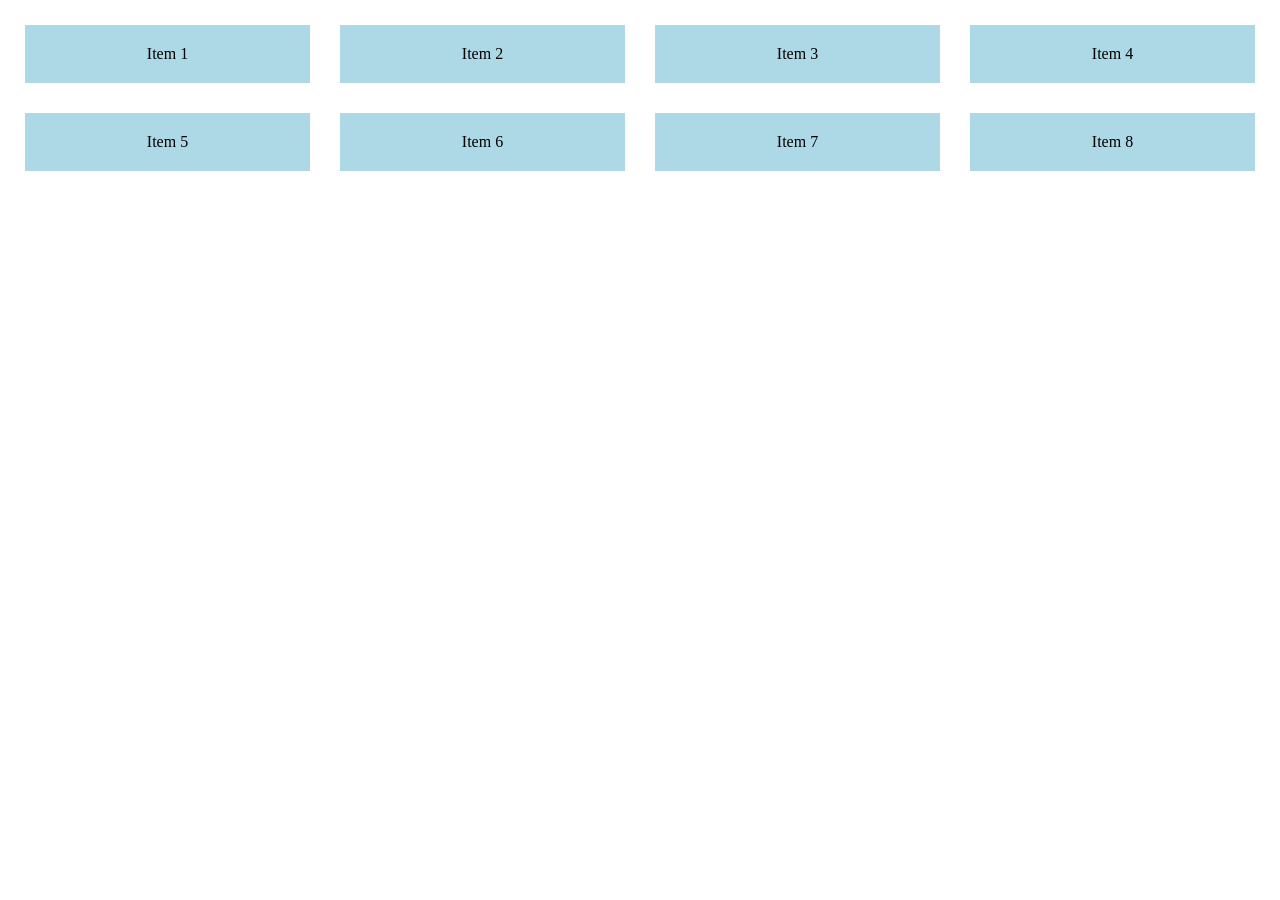
<file: EX1/index.html>
<!DOCTYPE html>
<html lang="en">
<head>
    <meta charset="UTF-8">
    <meta name="viewport" content="width=device-width, initial-scale=1.0">
    <title>Ex1</title>
    <link rel="stylesheet" href="style.css">
</head>
<body>
    <div class="wrapper">
        <div class="item">Item 1</div>
        <div class="item">Item 2</div>
        <div class="item">Item 3</div>
        <div class="item">Item 4</div>
        <div class="item">Item 5</div>
        <div class="item">Item 6</div>
        <div class="item">Item 7</div>
        <div class="item">Item 8</div>
    </div>
</body>
</html>
</file>
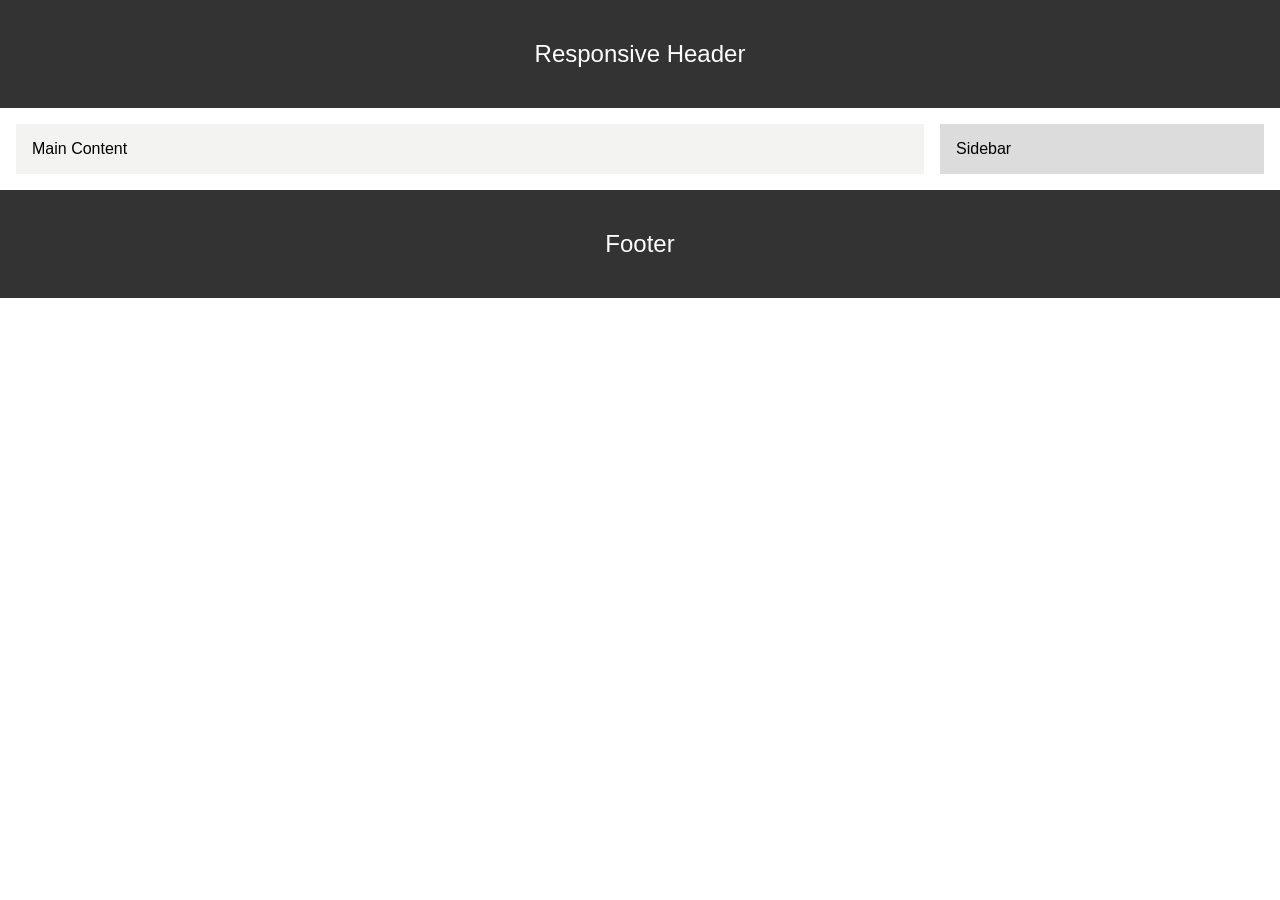
<file: EX3/index.html>
<!DOCTYPE html>
<html lang="en">
<head>
    <meta charset="UTF-8">
    <meta name="viewport" content="width=device-width, initial-scale=1.0">
    <title>Ex3</title>
    <link rel="stylesheet" href="style.css">
</head>
<body>
    <header class="header">Responsive Header</header>

    <div class="container">
    <main class="content">Main Content</main>
    <aside class="sidebar">Sidebar</aside>
  </div>

  <footer class="footer">Footer</footer>
</body>
</html>
</file>
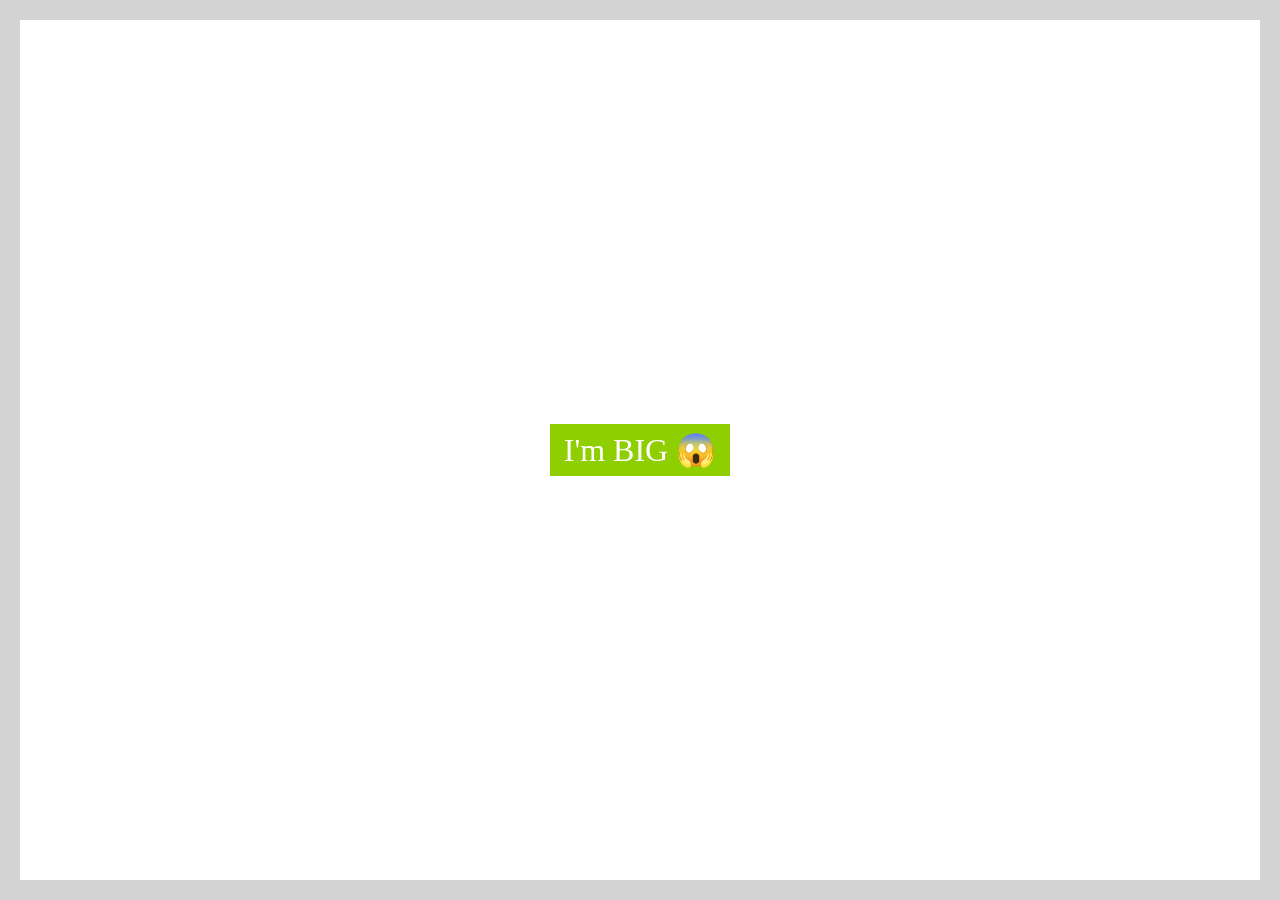
<file: EX4/index1.html>
<!DOCTYPE html>
<html lang="en">
<head>
    <meta charset="UTF-8">
    <meta name="viewport" content="width=device-width, initial-scale=1.0">
    <title>Ex4(1)</title>
    <link rel="stylesheet" href="style1.css">
</head>
<body>
      <div class="wrapper">
    <div class="content">
      <span class="small">I'm SMALL 😢</span>
      <span class="big">I'm BIG 😱</span>
    </div>
  </div>
</body>
</html>
</file>
<file: EX1/style.css>
*{
    box-sizing: border-box;
}

body {
    margin: 0;
    padding: 15px;
    font-family: serif;
}

.wrapper{
    display: grid;
    grid-template-columns: repeat(4,1fr);
    gap: 10px;
}

.item{
    padding: 20px;
    background-color: lightblue;
    text-align: center;
    margin: 10px;
}

@media (max-width: 1000px) {
  .wrapper {
    grid-template-columns: repeat(3, 1fr);
    gap: 12px;
  }

  .item {
    padding: 22px;
  }
}

@media (max-width: 768px) {
  body {
    padding: 12px;
  }

  .wrapper {
    grid-template-columns: repeat(2, 1fr);
    gap: 14px;
  }

  .item {
    padding: 26px;
  }
}

@media (max-width: 480px) {
  body {
    padding: 8px;
  }

  .wrapper {
    grid-template-columns: 1fr;
    gap: 16px;
  }

  .item {
    padding: 30px;
  }
}
</file>
<file: EX3/style.css>
* {
  box-sizing: border-box;
}

body {
  margin: 0;
  font-family: Arial, Helvetica, sans-serif;
}

.header,
.footer {
  padding: 16px;
  background: #333;
  color: #fff;
  text-align: center;
  font-size: 1rem;
}

.container {
  display: flex;
  flex-direction: column;   
  gap: 16px;
  padding: 16px;
}

.content,
.sidebar {
  flex: 1;                  
  padding: 16px;
}

.content {
  background: #f3f3f2;
}

.sidebar {
  background: #dcdcdc;
}


@media (min-width: 600px) {
  .header,
  .footer {
    padding: 24px;          
    font-size: 1.15rem;
  }

  .container {
    flex-direction: row;    
  }
}


@media (min-width: 900px) {
  .header,
  .footer {
    padding: 40px;          
    font-size: 1.5rem;     
  }

  .content {
    flex: 3;                
  }

  .sidebar {
    flex: 1;               
  }
}
</file>
<file: EX4/style1.css>
* {
  box-sizing: border-box;
}

body {
  margin: 0;
  padding: 20px;
  background: #d3d3d3;
}

.wrapper {
  display: flex;
  justify-content: center;
  align-items: center;
  min-height: calc(100vh - 40px);
  background: #fff;
}

.small {
  display: none;
}

.big {
  padding: 8px 14px;
  background: #8fce00;
  color: #fff;
  font-size: 2rem;
}

@media only screen and (max-width: 600px) {
  .big {
    display: none;
  }

  .small {
    display: inline-block;
    padding: 6px 10px;
    background: #ff5733;
    color: #fff;
    font-size: 0.9rem;
  }
}
</file>
